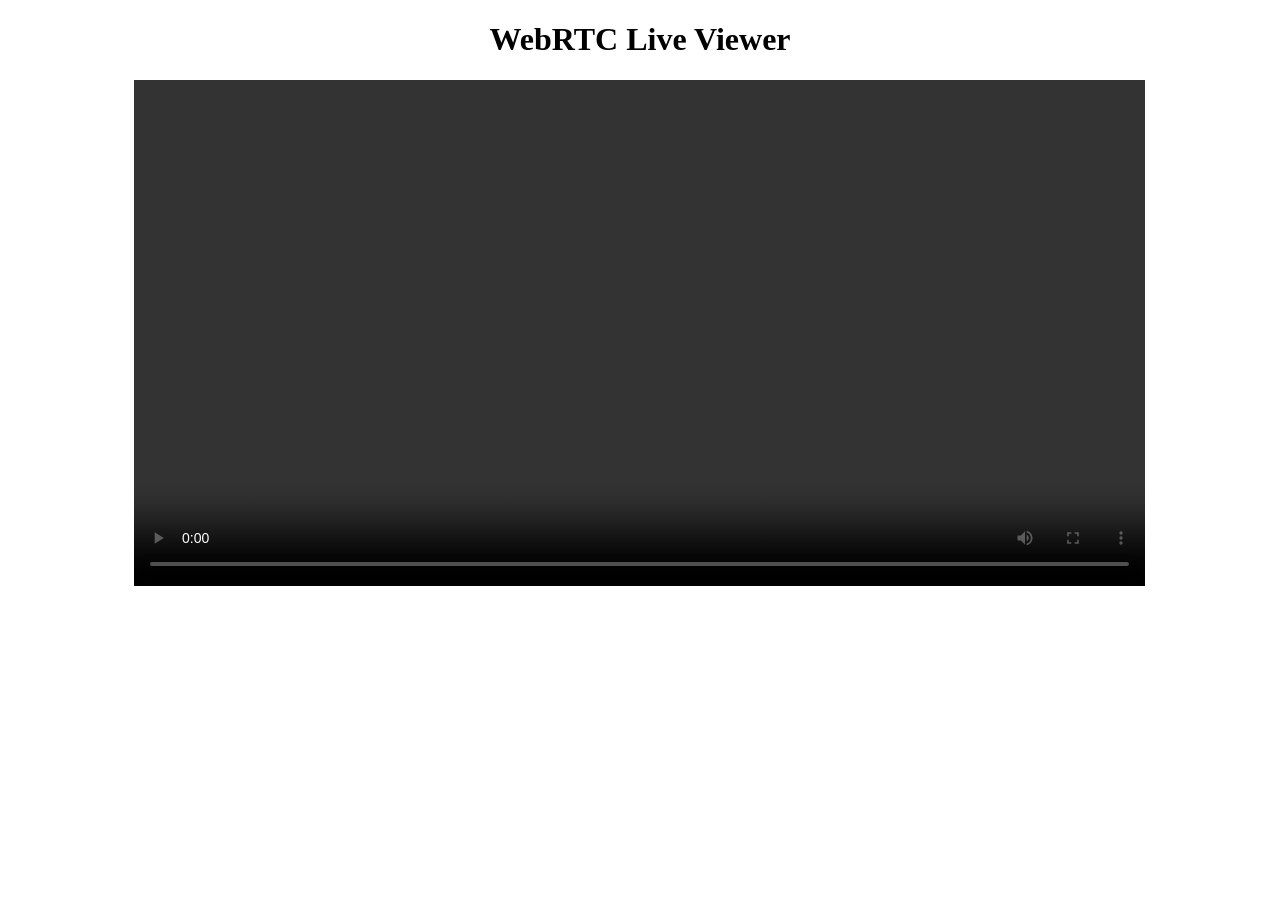
<file: streamer/nginx/html/webrtc.html>
<!doctype html>
<html>
<head>
    <meta charset="utf-8"/>
    <title>WebRTC Viewer</title>
</head>
<body>
<h1 style="text-align:center">WebRTC Live Viewer</h1>
<video id="video" autoplay playsinline controls style="width:80%;height:auto;margin:0 auto;display:block;"></video>
<script>
    async function init() {
        // Create local RTCPeerConnection
        const pc = new RTCPeerConnection();
        const el = document.getElementById('video');
        pc.ontrack = (evt) => {
            if (el.srcObject !== evt.streams[0]) {
                el.srcObject = evt.streams[0];
            }
        };

        // Create offer
        const offer = await pc.createOffer();
        await pc.setLocalDescription(offer);

        // Send offer to signaling server (streamer)
        const resp = await fetch('http://'+location.hostname+':8081/offer', {
            method: 'POST',
            headers: {'Content-Type':'application/json'},
            body: JSON.stringify({sdp: pc.localDescription.sdp, type: pc.localDescription.type})
        });
        const answer = await resp.json();
        await pc.setRemoteDescription(answer);
    }

    init().catch(e => { console.error(e); alert('WebRTC init failed: '+e); });
</script>
</body>
</html>
</file>
